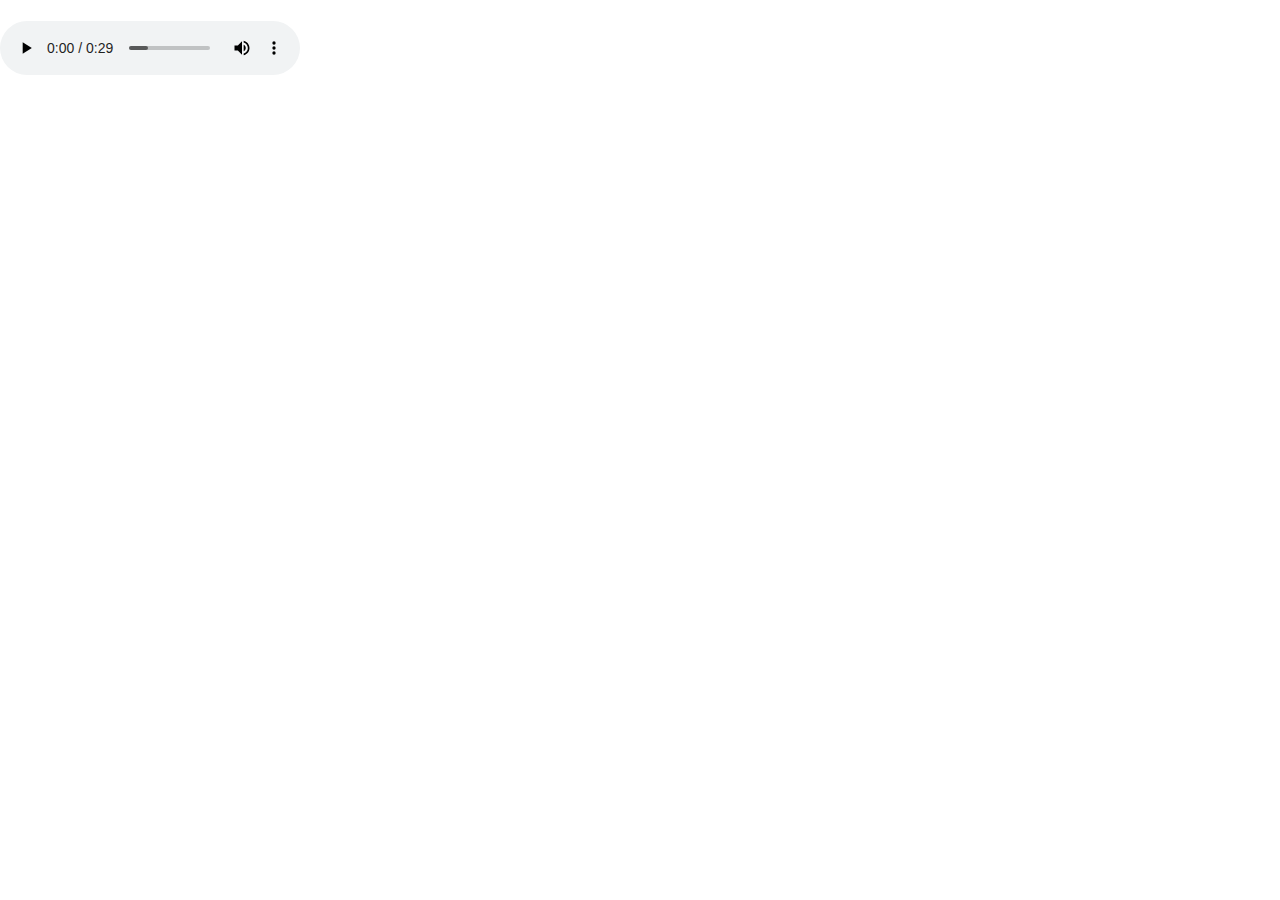
<file: index.html>
<!DOCTYPE html>
<html lang="en">
<head>
    <meta charset="UTF-8"> 
    <meta name="viewport" content="width=device-width, initial-scale=1.0">
    <title>websiteku personal</title>
    <link rel="stylesheet" type="text/css" href="style.css">
</head>
<body>
  <h1></h1>

<audio controls autoplay loop>
  <source src="WhatsApp Audio 2025-05-06 at 07.34.43.mpeg" autoplay/audio>

  <nav class="navbar">
    <ul>
      <li><a href="bodata.html">Home</a></li>
      <li><a href="adid.html">ADID</a></li>
      <li><a href="anwar.html">ANWAR</a></li>
      <li><a href="bagir.html">BAGIR</a></li>
      <li><a href="fairuZ.html">FAIRUZ</a></li>
    </ul>
    </nav>    
  
      <hr />
      <br><br><br><br><br>
 <header style="text-align: center;">
  <img src="pplg.png" width="200" height="200" style="border-radius: 50%;"/>
        <h1>Halaman utama</h1>
        <p>(Web Developer)</p>
     </header>

     <article style="text-align: center;">
      <h2>Overview</h2>
      <p>
          project informatika
      </p>
  </article>



      <hr \>
      <footer style="text-align: center;">
        <p>Copyright &copy; 2025.PPLG.2</p>
      </footer>
</body>
</html>
 </header>
</file>
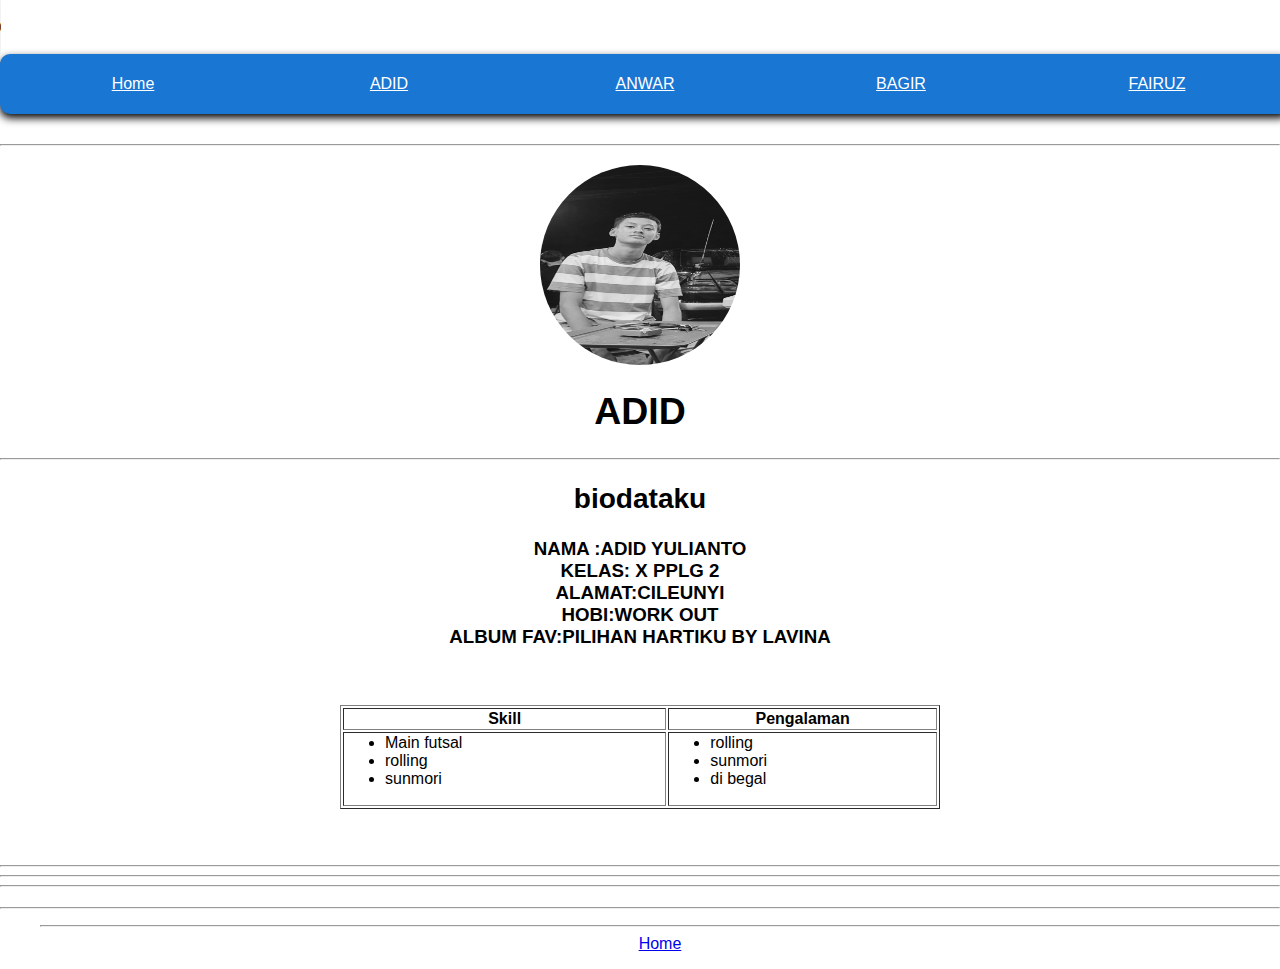
<file: adid.html>
<html>
    <head>
        <title> Halaman Biodata  </title>
        <link rel="stylesheet" type="text/css" href="style.css">
    </head>
<body>
    
<audio controls autoplay loop>
    <source src="c:\Users\LAB2-18\Downloads\WhatsApp Audio 2025-05-06 at 07.34.43.mpeg" type="audio/mpeg">
    Browser Anda tidak mendukung elemen audio.
  </audio>
    <nav class="navbar">
        <ul>
          <li><a href="bodata.html">Home</a></li>
          <li><a href="adid.html">ADID</a></li>
          <li><a href="anwar.html">ANWAR</a></li>
          <li><a href="bagir.html">BAGIR</a></li>
          <li><a href="fairuZ.html">FAIRUZ</a></li>
        </ul>
        </nav>    
    <center>
    <hr>
    <h1> Biodata Ku </h1>
    <hr>
    <h3>
       
            <header style="text-align: center;">
                <img src="adid.jpeg" width="200" height="200" style="border-radius: 50%;"/>
                <h1>ADID</h1>    
                <p></p>
            </header>               
            <hr \>
              <article style="text-align: center;">
                <h2>biodataku</h2>
                    <p> 
                        NAMA :ADID YULIANTO<br>
                        KELAS: X PPLG 2<br>
                        ALAMAT:CILEUNYI<br>
                        HOBI:WORK OUT<br>
                        ALBUM FAV:PILIHAN HARTIKU BY LAVINA
                    </p>
                </article>
                <div style="max-width: 600px; margin: 3em auto">
                    <table border="1" width="100%">
                        <thead>
                            <tr>
                                <th>Skill</th>
                                <th>Pengalaman</th>
                            </tr>
                        </thead>
                        <tbody>
                            <tr>
                                <td>
                                    <ul>
                                        <li>Main futsal</li>
                                        <li>rolling</li>
                                        <li>sunmori</li>
                                    </ul>
                                </td>
                                <td>
                                    <ul>
                                        <li>rolling</li>
                                        <li>sunmori</li>
                                        <li>di begal</li>
                                    </ul>
                                </td>
                            </tr>
                        </tbody>
                    </table>
                </div>
        
                
          
           
        </body>
        </html>
 </h3>
 <hr>
 </h3>
 <hr>
 </h3>
 <hr>
</body>
<h2></h2>
<hr>
<ol>
<hr>
     <a href="bodata.html">Home </h2></a>
   </center>
</body>
</html>
</file>
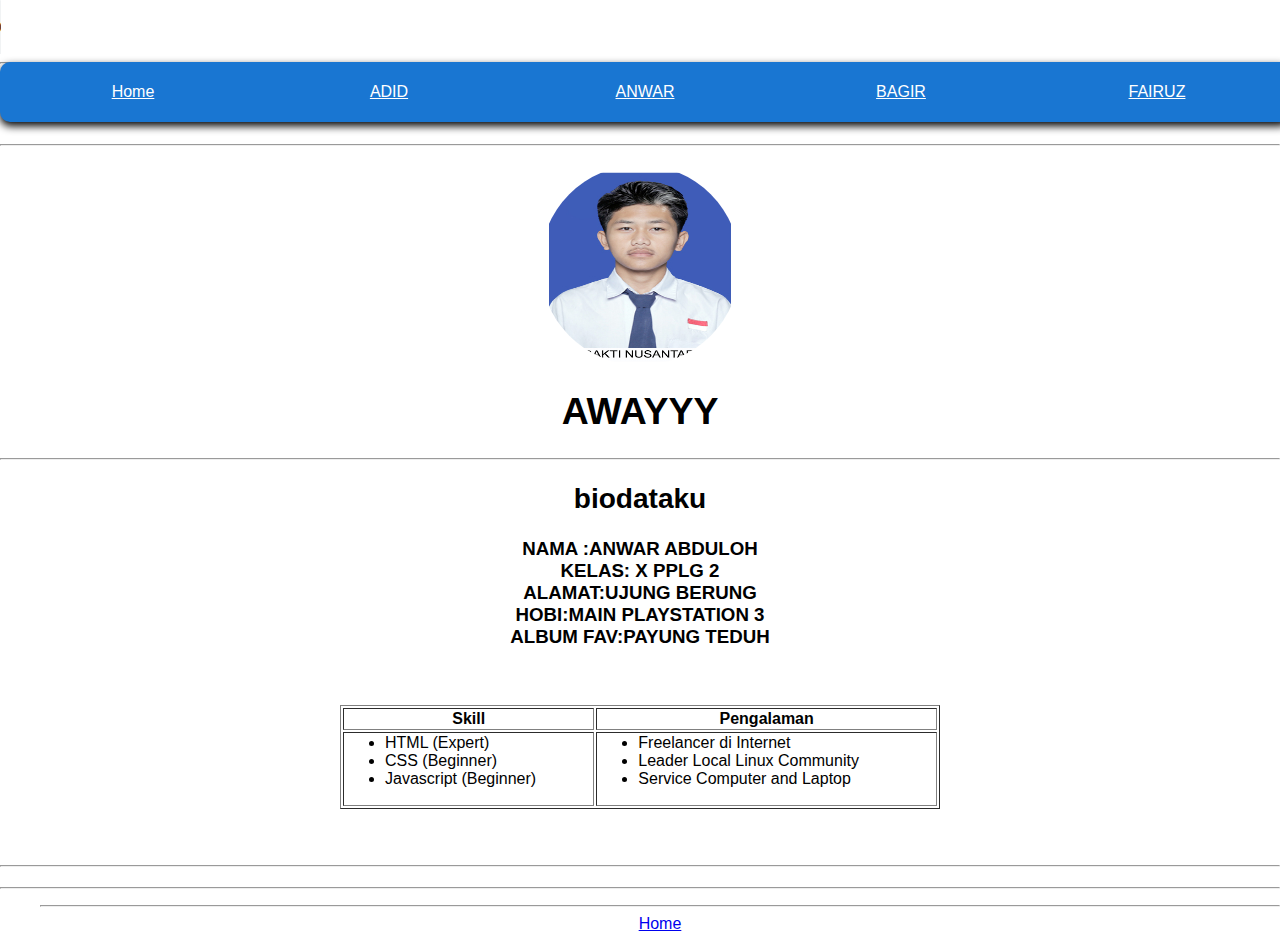
<file: anwar.html>
<html>
    <head>
        <title> Halaman Biodata  </title>
        <link rel="stylesheet" type="text/css" href="style.css">
    </head>
<body>
    
<audio controls autoplay loop>
    <source src="WhatsApp Audio 2025-05-06 at 07.34.43.mpeg" autoplay></audio>
    <center>
        <nav class="navbar">
            <ul>
              <li><a href="index.html">Home</a></li>
              <li><a href="adid.html">ADID</a></li>
              <li><a href="anwar.html">ANWAR</a></li>
              <li><a href="bagir.html">BAGIR</a></li>
              <li><a href="fairuZ.html">FAIRUZ</a></li>
            </ul>
            </nav>    
    <hr>
    <h1> Biodata Ku </h1>
    <hr>
    <h3>
       
            <header style="text-align: center;">
                <img src="1 (2).jpg" width="200" height="200" style="border-radius: 50%;"/>
                <h1>AWAYYY</h1>    
                <p></p>
            </header>               
            <hr \>
              <article style="text-align: center;">
                <h2>biodataku</h2>
                    <p> 
                        NAMA :ANWAR ABDULOH<br>
                        KELAS: X PPLG 2<br>
                        ALAMAT:UJUNG BERUNG<br>
                        HOBI:MAIN PLAYSTATION 3<br>
                        ALBUM FAV:PAYUNG TEDUH
                    </p>
                </article>
                <div style="max-width: 600px; margin: 3em auto">
                    <table border="1" width="100%">
                        <thead>
                            <tr>
                                <th>Skill</th>
                                <th>Pengalaman</th>
                            </tr>
                        </thead>
                        <tbody>
                            <tr>
                                <td>
                                    <ul>
                                        <li>HTML (Expert)</li>
                                        <li>CSS (Beginner)</li>
                                        <li>Javascript (Beginner)</li>
                                    </ul>
                                </td>
                                <td>
                                    <ul>
                                        <li>Freelancer di Internet</li>
                                        <li>Leader Local Linux Community</li>
                                        <li>Service Computer and Laptop</li>
                                    </ul>
                                </td>
                            </tr>
                        </tbody>
                    </table>
                </div>
        
                
          
           
        </body>
        </html>
 </h3>
 <hr>
</body>
<h2></h2>
<hr>
<ol>
<hr>
     <a href="index.html">Home </h2></a>
   </center>
</body>
</html>
</file>
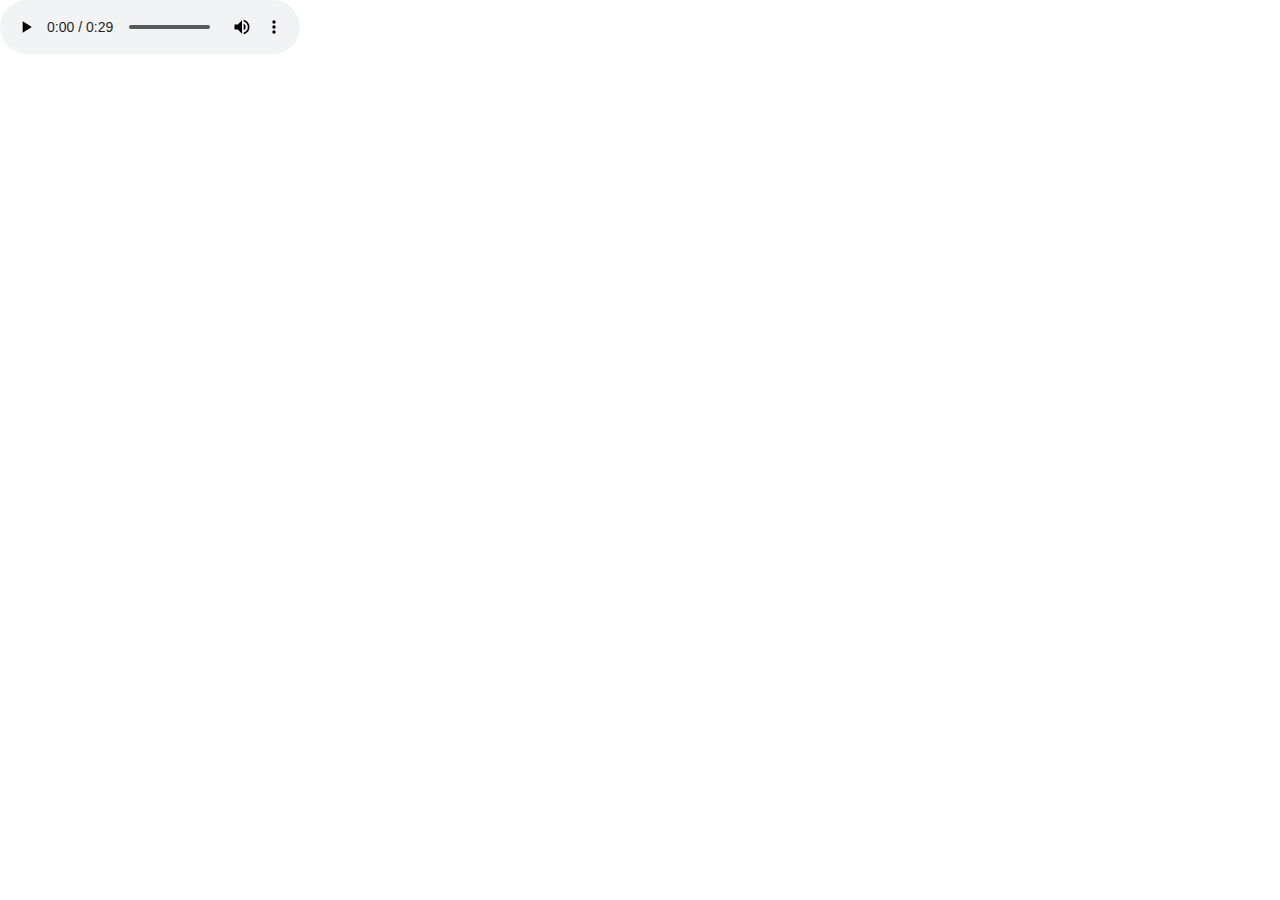
<file: bagir.html>
<html>
    <head>
        <title> Halaman Biodata  </title>
        <link rel="stylesheet" type="text/css" href="style.css">
    </head>
<body>
    
<audio controls autoplay loop>
    <source src="WhatsApp Audio 2025-05-06 at 07.34.43.mpeg" autoplay><audio>
    <center>
        <nav class="navbar">
            <ul>
              <li><a href="index.html">Home</a></li>
              <li><a href="adid.html">ADID</a></li>
              <li><a href="anwar.html">ANWAR</a></li>
              <li><a href="bagir.html">BAGIR</a></li>
              <li><a href="fairuZ.html">FAIRUZ</a></li>
            </ul>
            </nav>    
    <hr>
    <h1> Biodata Ku </h1>
    <hr>
    <h3>
       
            <header style="text-align: center;">
                <img src="IMG-20250428-WA0024.jpg" width="200" height="200" style="border-radius: 50%;"/>
                <h1>BAGIR HANDSOME</h1>    
                <p></p>
            </header>               
            <hr \>
              <article style="text-align: center;">
                <h2>biodataku</h2>
                    <p> 
                        NAMA :BAGIR HANDSOME<br>
                        KELAS: X PPLG 2<br>
                        ALAMAT:UJUNG BERUNG<br>
                        HOBI:MAIN GAME<br>
                        ALBUM FAV:BERNADYA
                    </p>
                </article>
                <div style="max-width: 600px; margin: 3em auto">
                    <table border="1" width="100%">
                        <thead>
                            <tr>
                                <th>Skill</th>
                                <th>Pengalaman</th>
                            </tr>
                        </thead>
                        <tbody>
                            <tr>
                                <td>
                                    <ul>
                                        <li>HTML (Expert)</li>
                                        <li>CSS (Beginner)</li>
                                        <li>Javascript (Beginner)</li>
                                    </ul>
                                </td>
                                <td>
                                    <ul>
                                        <li>Freelancer di Internet</li>
                                        <li>Leader Local Linux Community</li>
                                        <li>Service Computer and Laptop</li>
                                    </ul>
                                </td>
                            </tr>
                        </tbody>
                    </table>
                </div>
        
                
          
           
        </body>
        </html>
 </h3>
 <hr>
 </h3>
 <hr>
</body>
<h2></h2>
<hr>
<ol>
<hr>
     <a href="bodata.html">Home </h2></a>
   </center>
</body>
</html>
</file>
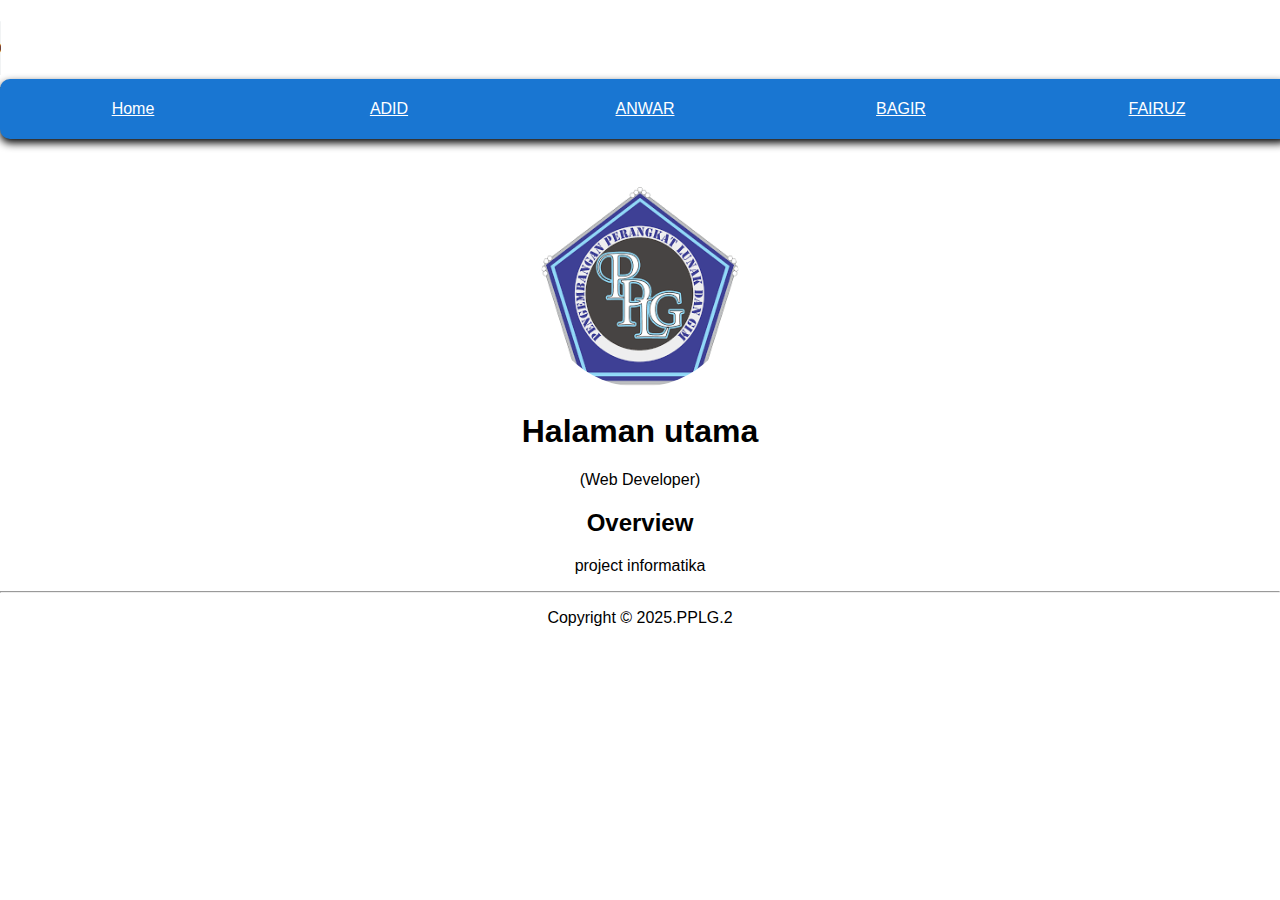
<file: bodata.html>
<!DOCTYPE html>
<html lang="en">
<head>
    <meta charset="UTF-8"> 
    <meta name="viewport" content="width=device-width, initial-scale=1.0">
    <title>websiteku personal</title>
    <link rel="stylesheet" type="text/css" href="style.css">
</head>
<body>
  <h1></h1>

<audio controls autoplay loop>
  <source src="c:\Users\LAB2-18\Downloads\WhatsApp Audio 2025-05-06 at 07.34.43.mpeg" type="audio/mpeg">
  Browser Anda tidak mendukung elemen audio.
</audio>

  <nav class="navbar">
    <ul>
      <li><a href="bodata.html">Home</a></li>
      <li><a href="adid.html">ADID</a></li>
      <li><a href="anwar.html">ANWAR</a></li>
      <li><a href="bagir.html">BAGIR</a></li>
      <li><a href="fairuZ.html">FAIRUZ</a></li>
    </ul>
    </nav>    
  
      <hr />
      <br><br><br><br><br>
 <header style="text-align: center;">
  <img src="pplg.png" width="200" height="200" style="border-radius: 50%;"/>
        <h1>Halaman utama</h1>
        <p>(Web Developer)</p>
     </header>

     <article style="text-align: center;">
      <h2>Overview</h2>
      <p>
          project informatika
      </p>
  </article>



      <hr \>
      <footer style="text-align: center;">
        <p>Copyright &copy; 2025.PPLG.2</p>
      </footer>
</body>
</html>
 </header>
</file>
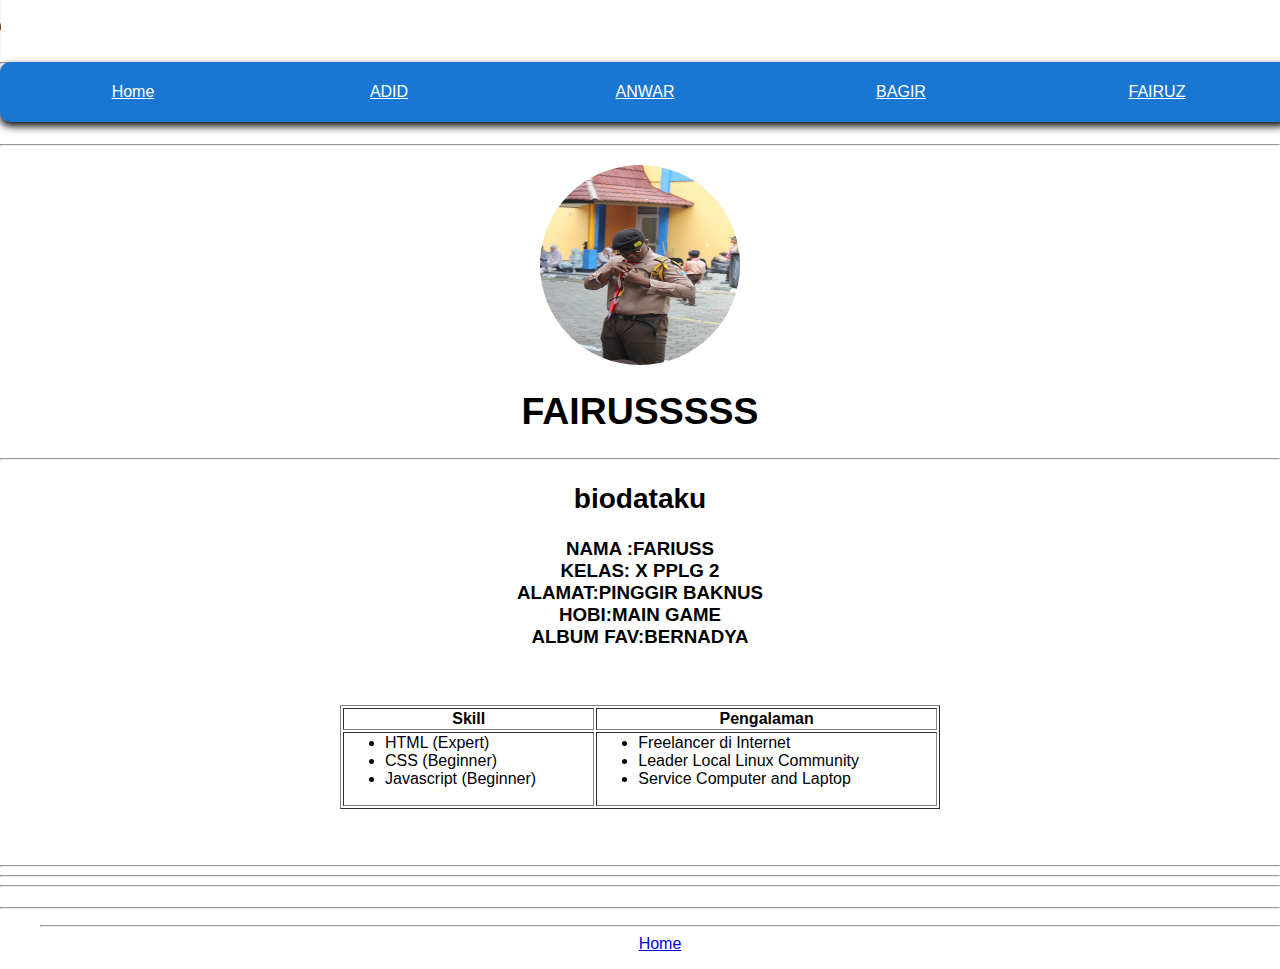
<file: fairuZ.html>
<html>
    <head>
        <title> Halaman Biodata  </title>
        <link rel="stylesheet" type="text/css" href="style.css">
    </head>
<body>
    
<audio controls autoplay loop>
    <source src="c:\Users\LAB2-18\Downloads\WhatsApp Audio 2025-05-06 at 07.34.43.mpeg" type="audio/mpeg">
    Browser Anda tidak mendukung elemen audio.
  </audio>
    <center>
        <nav class="navbar">
            <ul>
              <li><a href="bodata.html">Home</a></li>
              <li><a href="adid.html">ADID</a></li>
              <li><a href="anwar.html">ANWAR</a></li>
              <li><a href="bagir.html">BAGIR</a></li>
              <li><a href="fairuZ.html">FAIRUZ</a></li>
            </ul>
            </nav>    
    <hr>
    <h1> Biodata Ku </h1>
    <hr>
    <h3>
       
            <header style="text-align: center;">
                <img src="1739789187087.jpg" width="200" height="200" style="border-radius: 50%;"/>
                <h1>FAIRUSSSSS</h1>    
                <p></p>
            </header>               
            <hr \>
              <article style="text-align: center;">
                <h2>biodataku</h2>
                    <p> 
                        NAMA :FARIUSS<br>
                        KELAS: X PPLG 2<br>
                        ALAMAT:PINGGIR BAKNUS<br>
                        HOBI:MAIN GAME<br>
                        ALBUM FAV:BERNADYA
                    </p>
                </article>
                <div style="max-width: 600px; margin: 3em auto">
                    <table border="1" width="100%">
                        <thead>
                            <tr>
                                <th>Skill</th>
                                <th>Pengalaman</th>
                            </tr>
                        </thead>
                        <tbody>
                            <tr>
                                <td>
                                    <ul>
                                        <li>HTML (Expert)</li>
                                        <li>CSS (Beginner)</li>
                                        <li>Javascript (Beginner)</li>
                                    </ul>
                                </td>
                                <td>
                                    <ul>
                                        <li>Freelancer di Internet</li>
                                        <li>Leader Local Linux Community</li>
                                        <li>Service Computer and Laptop</li>
                                    </ul>
                                </td>
                            </tr>
                        </tbody>
                    </table>
                </div>
        
                
          
           
        </body>
        </html>
 </h3>
 <hr>
 </h3>
 <hr>
 </h3>
 <hr>
</body>
<h2></h2>
<hr>
<ol>
<hr>
     <a href="bodata.html">Home </h2></a>
   </center>
</body>
</html>
</file>
<file: style.css>
body{
    margin: 0;
    padding: 0;
    font-family: Arial, Helvetica, sans-serif;
    background-color: #ffffff;
}
.navbar{
    position:absolute;
    width: 100%;
    background-color: #1976d2;
    border-radius: 10px;
    padding: 5px;
    overflow: hidden;
    box-shadow: 0 4px 8px rgba(0, 0, 0, 5);
}
.navbar ul{
    list-style-type: none;
    margin: 0;
    padding: 0;
    display: flex;
}
.navbar ul li{
    flex: 1;
    text-align: center;
    position: relative;
}
.navbar ul li a{
    display: block;
    color: white;
    text-rendering: none;
    text-align: center;
    padding: 16px;
    position: relative;
    z-index: 1;
    transition: all .3s ease;
}
.navbar ul li a:hover{
    background-color: #ff5722;
    transform: rotate(360deg);
    transition-delay: 0.1s;
}
.navbar ul li a::before{
    content: "";
    position: absolute;
    top: 0;
    left: 0;
    width: 100%;
    height: 100%;
    background-color: rgba(255, 87, 34, .2);
    transform: perspective(1000px) rotateY(90deg);
    transform-origin: left;
    z-index: -1;
    transition: transform 0.3s ease-in-out;
}
.navbar ul li a::hover::before{
    transform: perspective(1000px) rotate(0deg);
}
</file>
